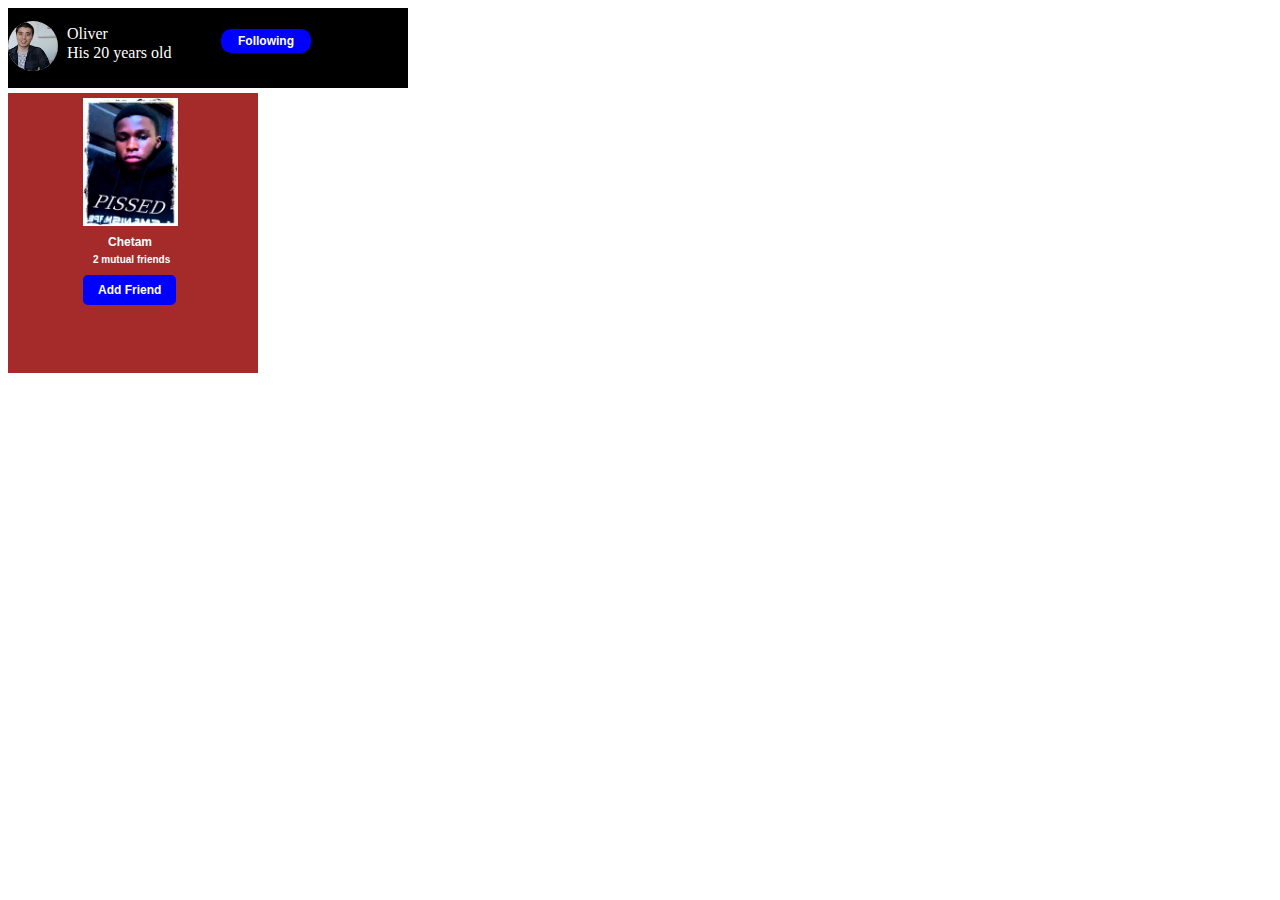
<file: assignment.html>
<!DOCTYPE html>
<html>
  <head>
    <title>practical</title>
    <style>
      .name {
        width: 150px;
      }

      .age {
        width: 150px;
      }

      .order {
        width: 90px;
        font-family: Arial;
        font-size: 12px;
        font-weight: bold;
        color: white;
        background-color: blue;
        border: none;
        border-radius: 10px;
        padding-left: 10px;
        padding-right: 10px;
        padding-top: 5px;
        padding-bottom: 5px;

      }

      .pro-preview {
        display: inline-block;
        width: 400px;
        height: 80px;
        background-color: black;
        color: white;
      }

      .image {
        display: inline-block;
      }

      .description {
        display: inline-block;
        vertical-align: middle;
        line-height: 3px;
        margin-top: 8px;
        margin-bottom: 5px;margin-left: 5px;
      

      }

      .follow {
        display: inline;

      }

      .profile {
        width: 50px;
        vertical-align: middle;
        border: none;
        border-radius: 25px;
        margin-top: 8px;
      }

      .picz {
        width: 95px;
        display: inline-block;
        margin-top: 5px;
        margin-left: 75px;
        cursor: pointer;
        
      }

      .nna {
        font-family: Arial;
        font-size: 12px;
        font-weight: bold;
        display: inline-block;
        margin-top:5px;
        margin-bottom: 0px;
        margin-left: 100px;
        cursor: pointer;
      }

      .relationship {
        font-family: Arial;
        font-size: 10px;
        font-weight: bold;
        display: block;
        margin-top: 4px;
        margin-left: 85px;
        cursor: pointer;
      }

      .friends {
        font-family: Arial;
        font-size: 12px;
        font-weight: bold;
        background-color: blue;
        color: white;
        padding-left: 15px;
        padding-right: 15px;
        padding-top: 8px;
        padding-bottom: 8px;
        border: none;
        border-radius: 5px;
        margin-left: 75px;
        cursor: pointer;
        
        
      }

      .format {
        background-color: brown;
        color: white;
        width: 250px;
        height:280px;
        margin-top: 5px;
      }
      .press {
        display: inline;  
      }

      .paragraph {
        width: 100px;

      }


      
  </style>
  </head>
  <body>
  <div class="pro-preview">
    <div class="image">
      <img class="profile" src="channels-pictures/my-channel.jpeg"></div>
    <div class="description">
    <p class="name">Oliver</p>
    <p class="age">His 20 years old</p>
    </div>
    <div class="follow">
      <button class="order">Following</button>
    </div>
   </div>

   <div class="format">
   <img class="picz" src="channels-pictures/channel-chetam.jpg">

    <p class="nna">
    Chetam
  </p> 

  <p class="relationship">
    2 mutual friends
  </p>
   
  <button class="friends">
    Add Friend
  </button>
    </div>
  </div>
  </body>
</html>
</file>
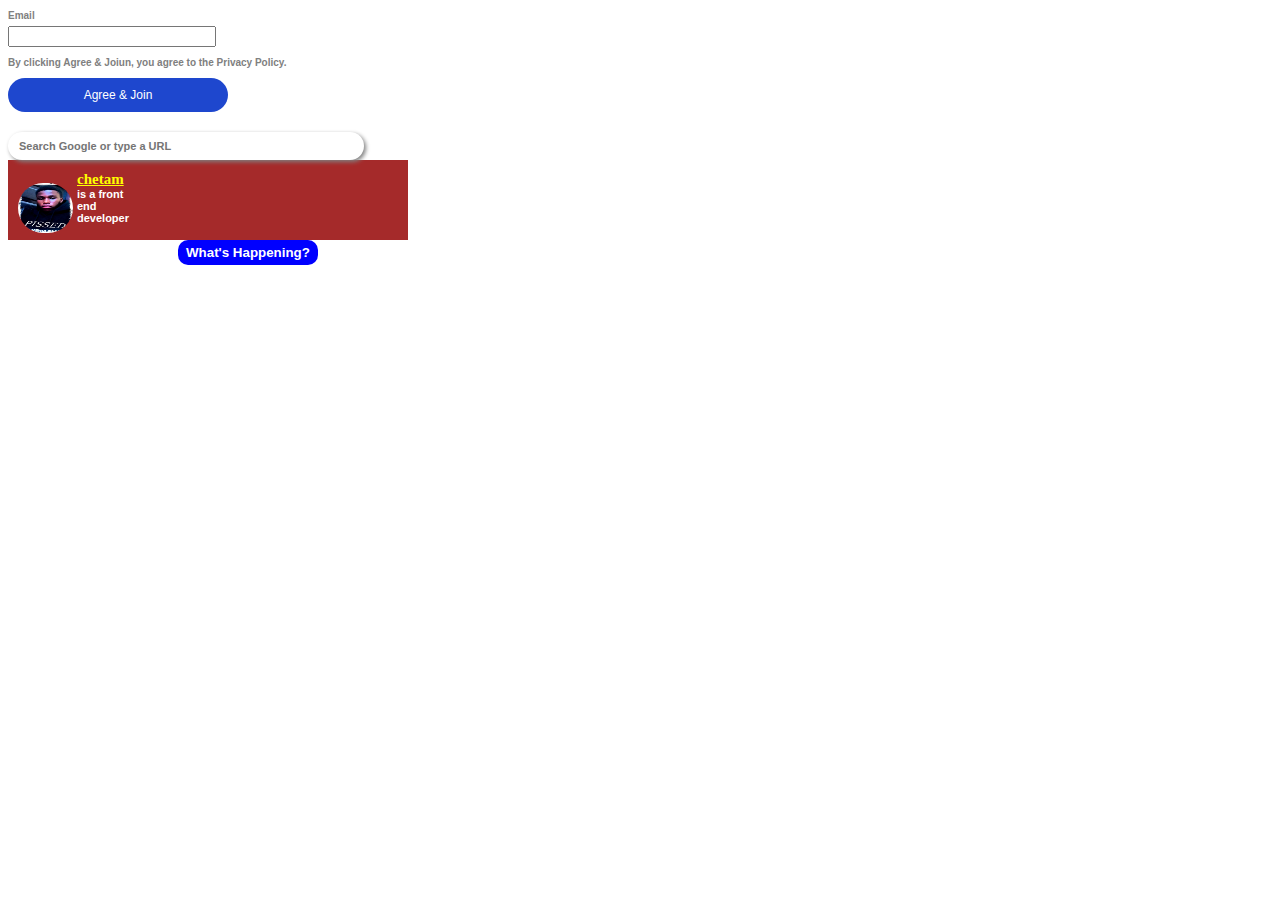
<file: classwork.html>
<!DOCTYPE html>
<html>
  <head>
    <style>
      .bar {
        color: gray;
        font-family: Arial;
        font-size: 10px;
        font-weight: bold;
        margin-bottom: 5px;
      }

      .search-bar {
        width: 200px;
      }

      .type-text {
        font-family: Arial;
        font-size: 10px;
        color: gray;
        font-weight: bold;
      }

      .join {
        background-color: rgb(30, 71, 206);
        font-family: Arial;
        font-size: 12px;
        color: white;
        width: 220px;
        padding-left: 5px;
        padding-right: 5px;
        padding-top: 10px;
        padding-bottom: 10px;
        border: none;
        border-radius: 25px;
        text-align: center;
        display: block;
        margin-bottom: 20px;
      }

      .google {
        width: 350px;
        font-family: Arial;
        font-size: 11px;
        font-weight: bold;
        padding-left: 3px;
        padding-right: 3px;
        padding-top: 8px;
        padding-bottom: 8px;
        text-indent: 8px;
        border-radius: 25px;
        border: none;
        box-shadow: 2px 2px 4px gray
        
      }

      .photos {
        width: 55px;
        height: 50px;
        border-radius: 40px;
        display: block;
        margin-top: 20px;
      }

      .text {
        font-family: Arial;
        color: rgb(107, 104, 104);
        font-weight: bold;
        background-color: blue;
        color: white;
        border: none;
        border-radius: 10px;
        padding-top: 5px;
        padding-bottom: 5px;
        padding-left: 8px;
        padding-right: 8px;
      }

      .box {
        display: inline-block;
        vertical-align: middle;
        padding-left: 10px;
      }

      .button {
        display: inline-block;
        vertical-align: middle;
        padding-left: 170px;
        padding-top: 5px;

      }

      .container {
        width: 400px;
        height: 80px;
        background-color: brown;
      }

      .nna {
        font-family: Arial;
        font-size: 11px;
        font-weight: bold;
        cursor: pointer;
        color: white;
      }

      .kingsley {
        display: inline-block;
        vertical-align: middle;
        width: 50px;
      }

      .front {
        font-size: 15px;
        font-family: Tahoma;
        font-weight: bold;
        color: yellow;
        cursor: progress;
        text-decoration: underline;
      }
    </style>
  </head>
  <body>
    <p class="bar">
      Email
    </p>
    <input class="search-bar">
    <p class="type-text">
      By clicking Agree & Joiun, you agree to the Privacy Policy.
    </p>
    <button class="join">
      Agree & Join
    </button>

    <input class="google" type="text"
     placeholder="Search Google or type a URL">

     <div class="container">
      <div class="box">
      <img class="photos"
      src="channels-pictures/channel-chetam.jpg">
     </div>
     <div class="kingsley">
      <p class="nna"> <strong class="front">chetam</strong> is a front
         end developer</p>
     </div>
     <div class="button">
      <button class="text">
        What's Happening?
      </button>
     </div>
     </div>
      
    </body>
</html>
</file>
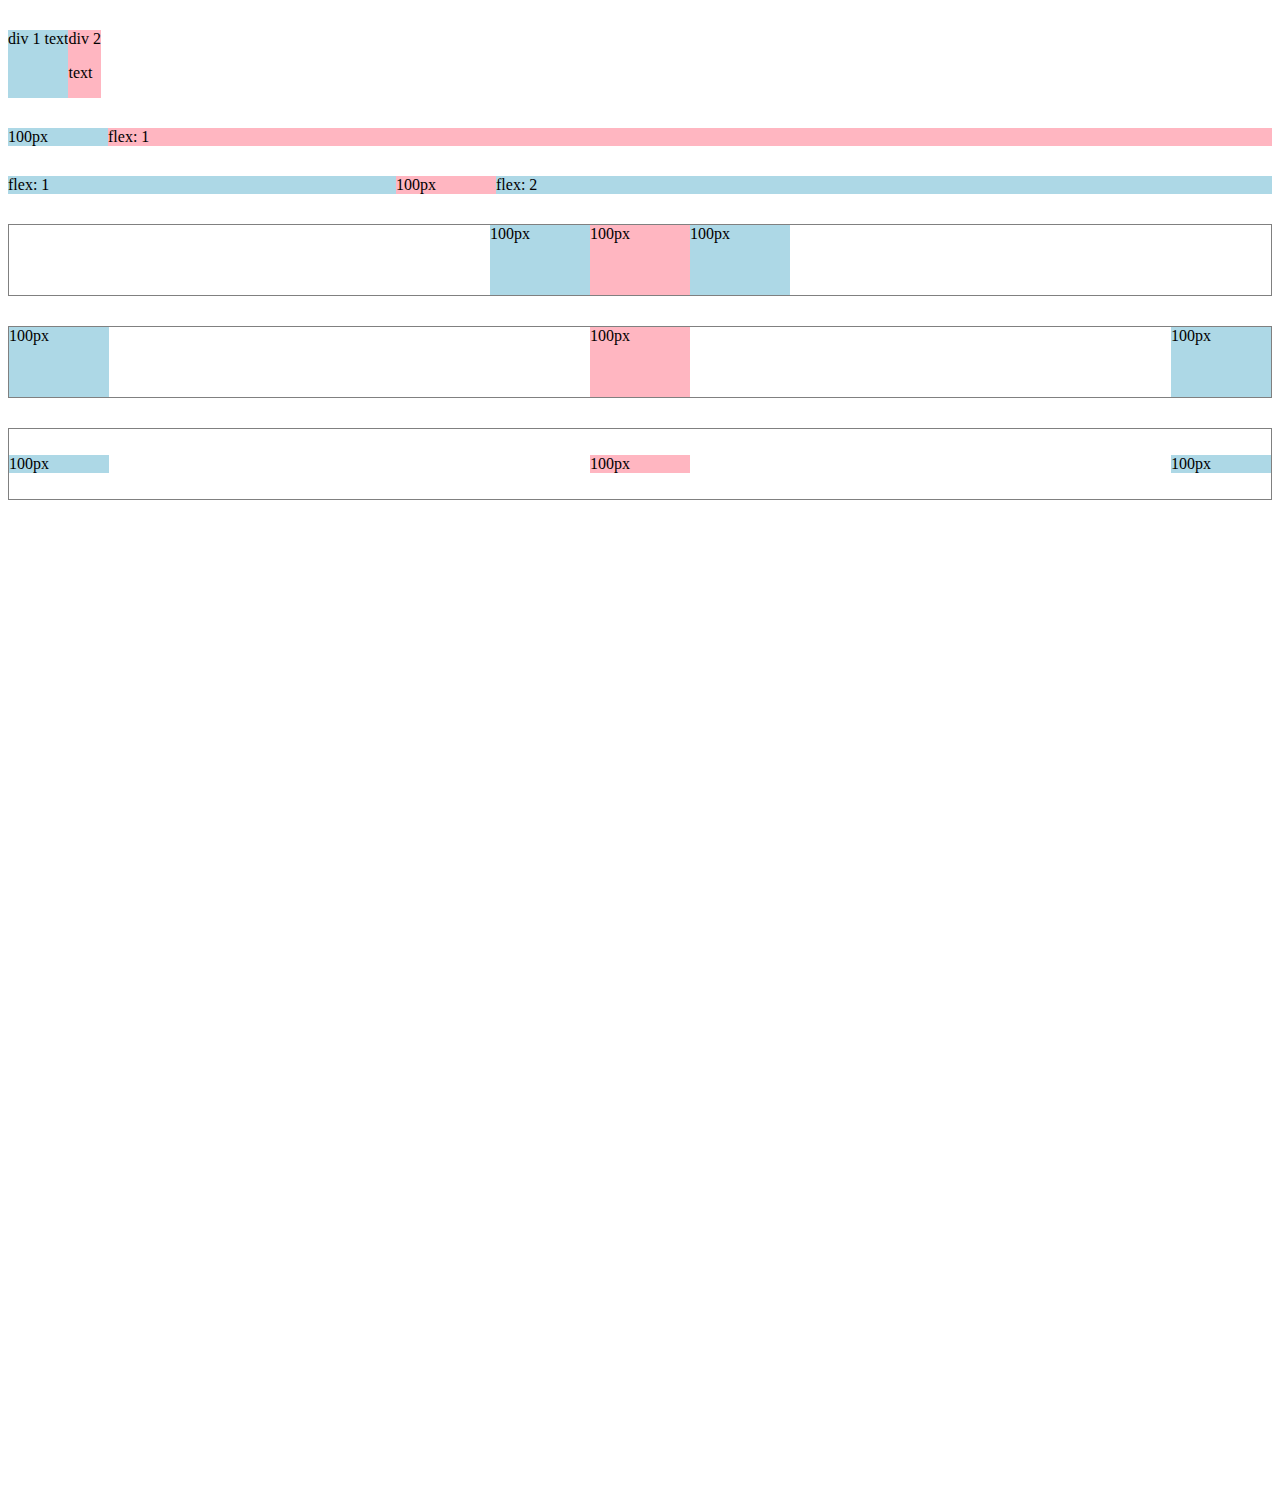
<file: Flexbox.html>
<!DOCTYPE html>
<html>
  <head>
    <title>Flexbox Practice</title>
  </head>
  <body style="padding-bottom: 1000px;">
    <div style="
      display: flex;
      flex-direction: row;
      margin-top: 30px;
      ">
      <div style="background-color:
       lightblue;"> div 1 text</div>
      <div style="background-color:
       lightpink;">div 2 <p>text</p></div>
    </div>

    <div style="
        display: flex;
        flex-direction: row;
        margin-top: 30px;
    ">
        <div style="background-color:lightblue;
        width: 100px;
        "> 100px</div>
        <div style="background-color:lightpink;
        flex: 1;
        ">flex: 1</div>
      </div>

      <div style="
          display: flex;
          flex-direction: row;
          margin-top: 30px;
      ">
      
      <div style="background-color:lightblue;
          flex: 1;
      ">flex: 1</div>
      <div style="background-color:lightpink;
          width: 100px;
          "> 100px</div>
      <div style="background-color:lightblue;
          flex: 2;
      "> flex: 2</div>
      </div>

        <div style="
            display: flex;
            height: 70px;
            border-width: 1px;
            border-style: solid;
            border-color: gray;

            flex-direction: row;
            margin-top: 30px;
            justify-content: center;
      ">
        
        <div style="background-color:lightblue;
          width: 100px;
        ">100px</div>
        <div style="background-color:lightpink;
          width: 100px;
          "> 100px</div>
        <div style="background-color:lightblue;
          width: 100px;
        ">100px</div>
        </div>

        <div style="
              display: flex;
              height: 70px;
              border-width: 1px;
              border-style: solid;
              border-color: gray;

              flex-direction: row;
              margin-top: 30px;
              justify-content: space-between;
        ">
          
          <div style="background-color:lightblue;
            width: 100px;
          ">100px</div>
          <div style="background-color:lightpink;
            width: 100px;
            "> 100px</div>
          <div style="background-color:lightblue;
            width: 100px;
          ">100px</div>
        </div>

        <div style="
          display: flex;
          height: 70px;
          border-width: 1px;
          border-style: solid;
          border-color: gray;

          flex-direction: row;
          margin-top: 30px;
          justify-content: space-between;
          align-items:center;
        ">
            
        <div style="background-color:lightblue;
          width: 100px;
        ">100px</div>
        <div style="background-color:lightpink;
          width: 100px;
        "> 100px</div>
        <div style="background-color:lightblue;
          width: 100px;
        ">100px</div>
        </div>
  </body>
</html>
</file>
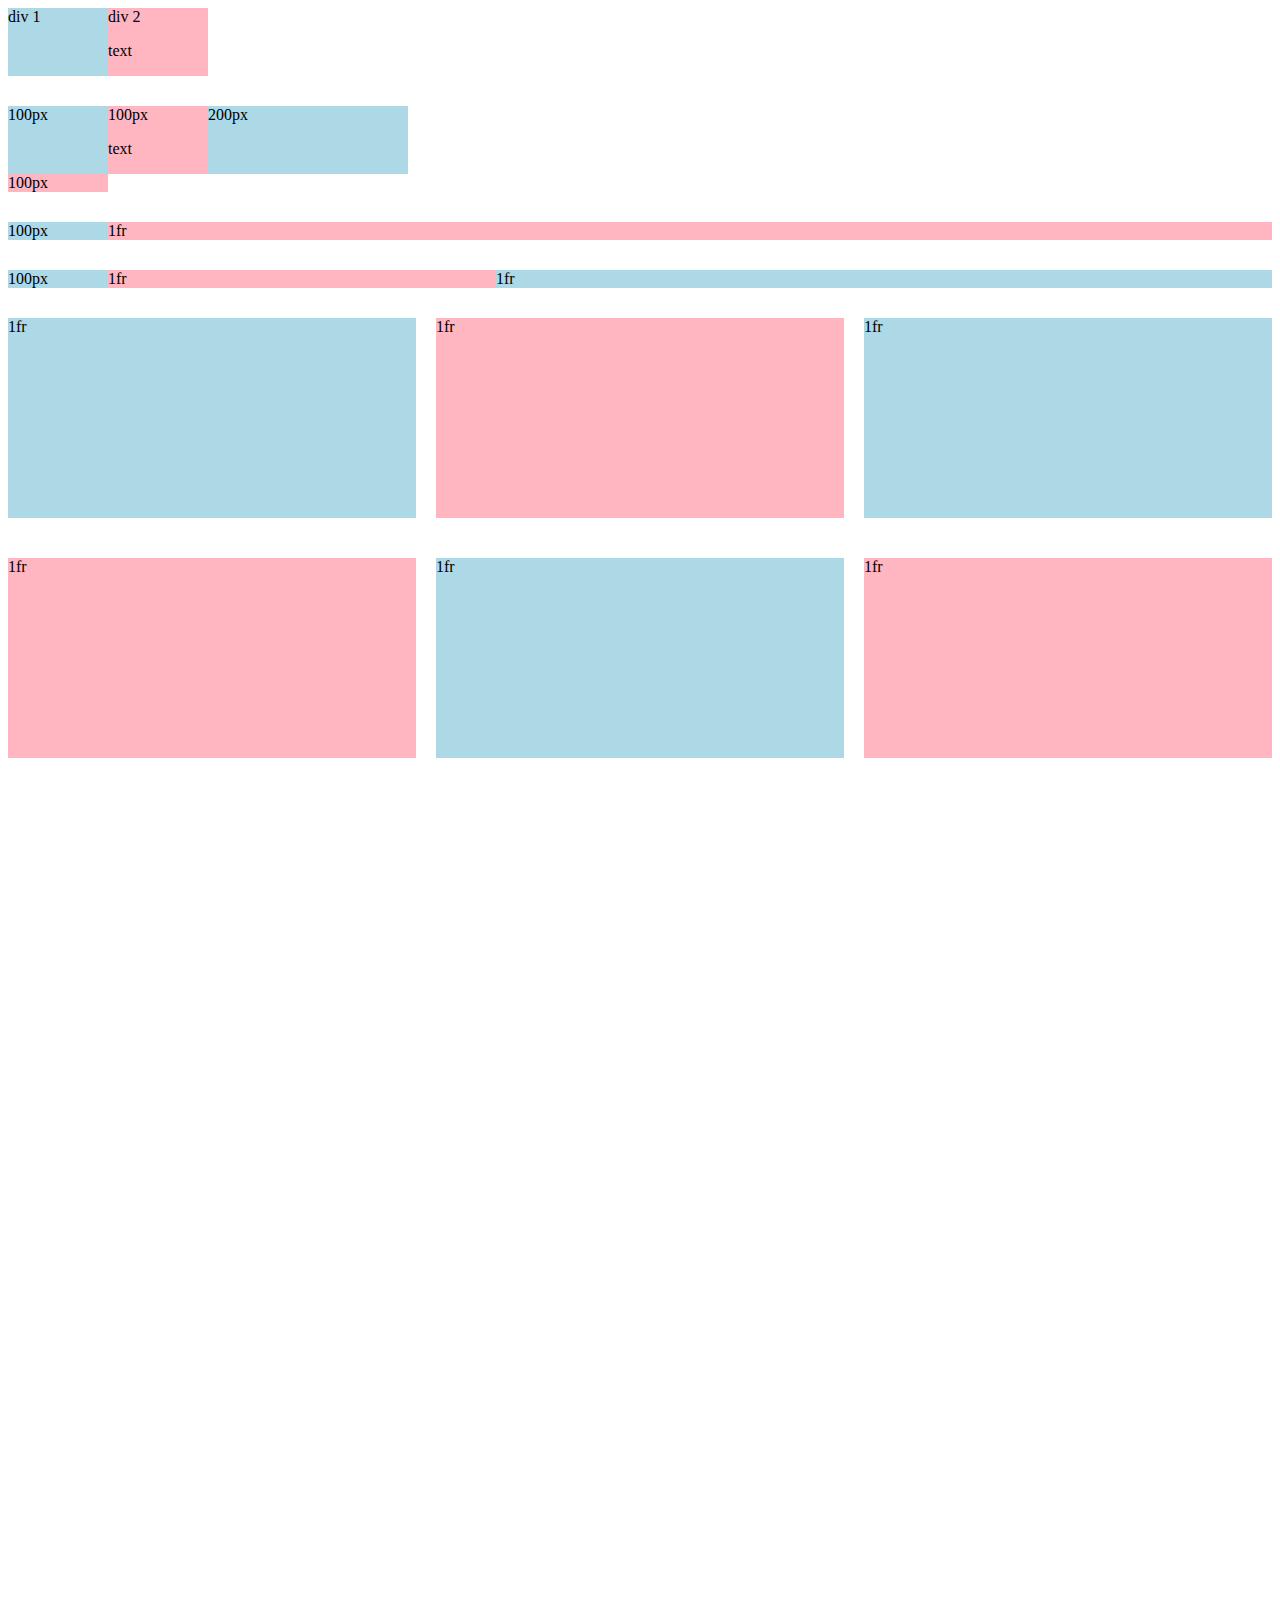
<file: Grid.html>
<!DOCTYPE html>
<html>
  <head>
    <title>Grid Practice</title>
  </head>
  <body style="padding-bottom: 1000px;">
    <div style="
      display: grid;
      grid-template-columns: 100px 100px 100px;

      ">
        <div style="background-color:
        lightblue;">div 1</div>
        <div style="background-color: lightpink;">div 2 <p>text</p></div>
      </div>
      <div style="
        margin-top: 30px;
        display: grid;
        grid-template-columns: 100px 100px
        200px;
        ">
        <div style="background-color:
        lightblue;">100px</div>
        <div style="background-color: lightpink;">100px <p>text</p></div>
        <div style="background-color:
        lightblue;">200px</div>
        <div style="background-color: lightpink;">100px</div>
      </div>
      
      <div style="
          margin-top: 30px;
          display: grid;
          grid-template-columns: 100px 1fr
          ">
          <div style="background-color:
          lightblue;">100px</div>
          <div style="background-color: lightpink;">1fr</div>
        </div>

      <div style="
          margin-top: 30px;
          display: grid;
          grid-template-columns: 100px 1fr 2fr
          ">
          <div style="background-color:
          lightblue;">100px</div>
          <div style="background-color: lightpink;">1fr</div>
          <div style="background-color:
          lightblue;">1fr</div>
        </div>

      <div style="
            margin-top: 30px;
            display: grid;
            grid-template-columns: 1fr 1fr 1fr;
            column-gap: 20px;
            row-gap: 40px;
            ">

            <div style="background-color:
            lightblue; height: 200px;">1fr</div>
            <div style="background-color: lightpink; height: 200px;">1fr</div>
            <div style="background-color:
            lightblue; height: 200px;">1fr</div>
          <div style="background-color: lightpink; height: 200px;">1fr</div>
          <div style="background-color:
            lightblue; height: 200px;">1fr</div>
            <div style="background-color: lightpink; height: 200px;">1fr</div>

          </div>
  </body>
</html>
</file>
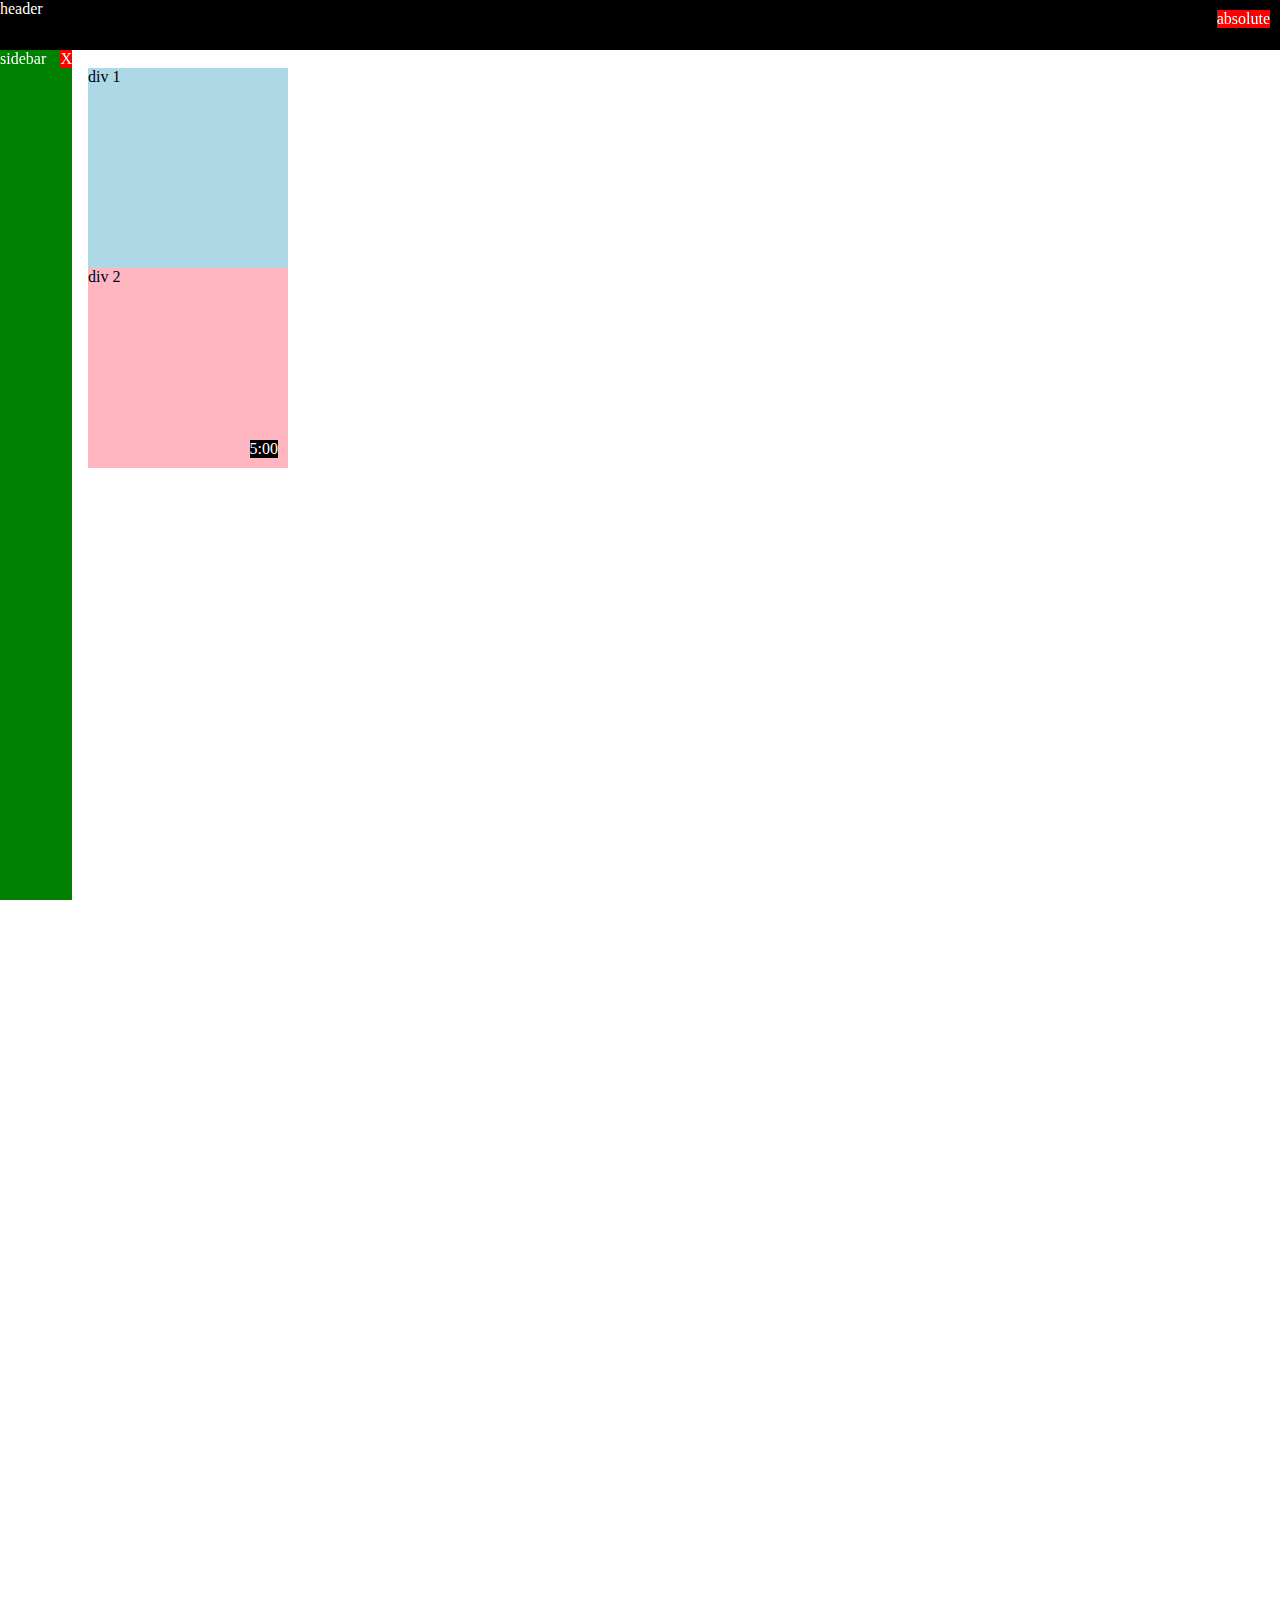
<file: position.html>
<!DOCTYPE html>
<html>
  <head>
    <title>
      position Practice
    </title>
  </head>
  <body style="
  height: 3000px;
  padding-top: 60px;
  padding-left: 80px;
  ">
    <div style="
    background-color: black;
    color: white;
    position: fixed;
    top: 0;
    left: 0;
    right: 0;
    height: 50px;
    
  ">header</div>

    <div style="
    background-color: green;
    color: white;
    position: fixed;
    left: 0;
    bottom: 0;
    top: 50px;
    width: 72px;
  ">
   sidebar
   <div style="
      position: absolute;
      background-color: red;
      color: white;
      right: 0px;
      top: 0px;
    ">
      X
    </div>
  </div>

  <div style="
    position: absolute;
    background-color: red;
    color: white;
    right: 10px;
    top: 10px;
  ">
    absolute
  </div>

  <div style="
    background-color: lightblue;
    height: 200px;
    width: 200px;
    position: static;
    ">div 1</div>
    <div style="
    background-color: lightpink;
    height: 200px;
    width: 200px;
    position: relative;
    ">
    div 2
    <div style="
      position: absolute;
      background-color: black;
      color: white;
      bottom: 10px;
      right: 10px;
    ">
      
      5:00
    </div>
   </div>
  </body>
</html>
</file>
